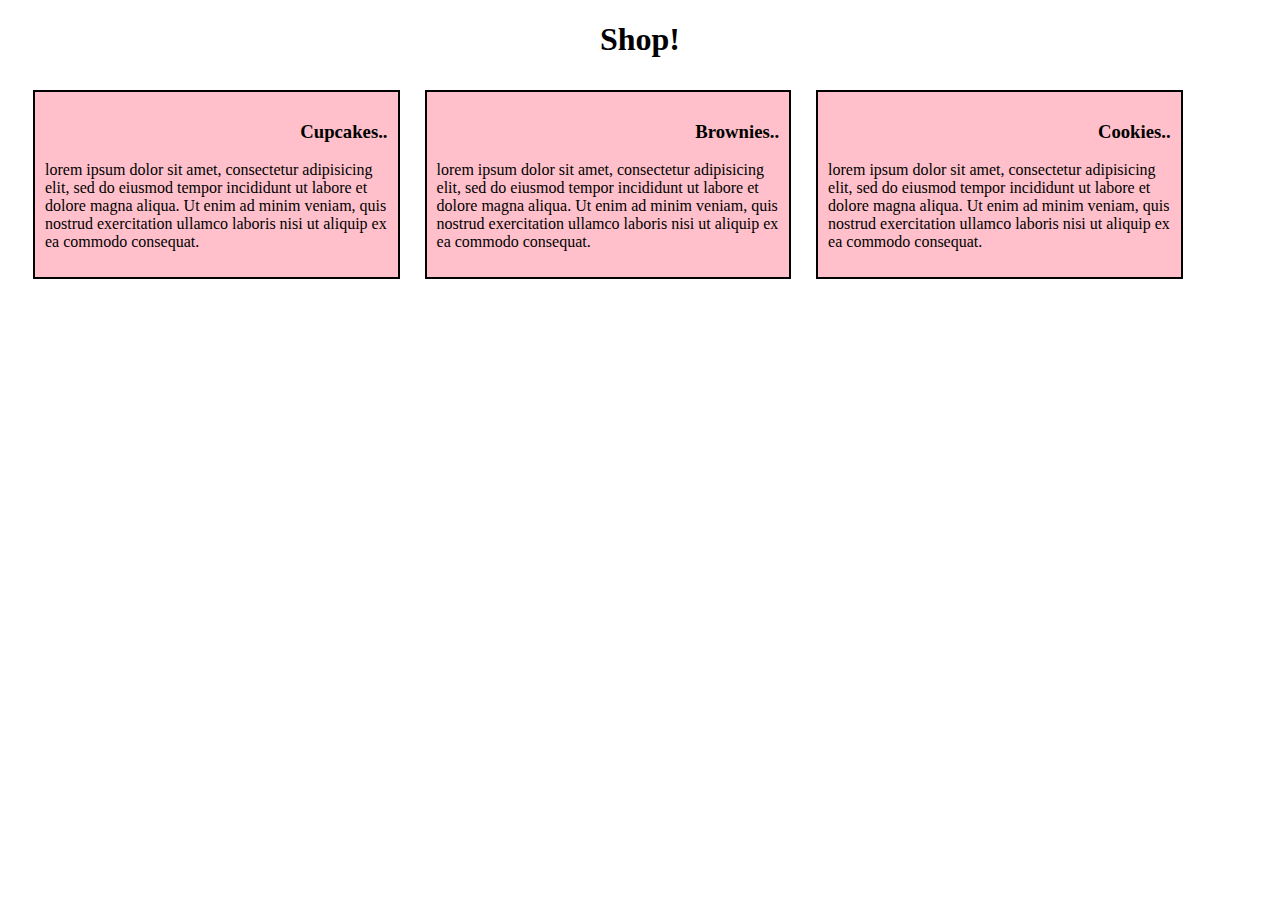
<file: module2test/module2.html>
<!DOCTYPE html>
<html>
<head>
	<title>
		module2
	</title>
	<link rel="stylesheet" href="module2.css">
	<meta name="viewport" content="width=device-width, initial-scale=1.0">
</head>
<body>

	<span class="h1">
		<h1> Shop!  </h1>
	</span>
	<div class="row">
	<div class="div1">
	
		<h3> Cupcakes.. </h3>
		<p> 
			lorem ipsum dolor sit amet, consectetur adipisicing elit, sed do eiusmod
			tempor incididunt ut labore et dolore magna aliqua. Ut enim ad minim veniam,
			quis nostrud exercitation ullamco laboris nisi ut aliquip ex ea commodo
			consequat.                                                                                   
		</p>
	</div>
	<div class="div2">
		<h3> Brownies.. </h3>
		<p>
			lorem ipsum dolor sit amet, consectetur adipisicing elit, sed do eiusmod
			tempor incididunt ut labore et dolore magna aliqua. Ut enim ad minim veniam,
			quis nostrud exercitation ullamco laboris nisi ut aliquip ex ea commodo
			consequat.
		</p>
	</div>
	<div class="div3">
		<h3> Cookies.. </h3>
		<p>
			lorem ipsum dolor sit amet, consectetur adipisicing elit, sed do eiusmod
			tempor incididunt ut labore et dolore magna aliqua. Ut enim ad minim veniam,
			quis nostrud exercitation ullamco laboris nisi ut aliquip ex ea commodo
			consequat.
		</p>
	</div>
	</div>

</body>
</html>
</file>
<file: module2test/module2.css>
*
{
	box-sizing: border-box;

	
}
.row
{
 background-color: lightgray;
}
h1
{
	
	text-align: center;

}

.div1
{
	padding: 10px;
	border: 2px solid black;
	margin-top: 10px;
	background-color: pink;
}
.div1>h3
{
	text-align: right;
}
.div2
{
	padding: 10px;
	border: 2px solid black;
	margin-top: 10px;
	background-color: pink;
}
.div2>h3
{
	text-align: right;
}
.div3
{
	padding: 10px;
	border: 2px solid black;
	margin-top: 10px;
	background-color: pink;
}
.div3>h3
{
	text-align: right;
}
@media(min-width: 992px)
{
	.div1{
	
		margin-right: 25px; 
		width: 29%;
		float: left;
		margin-left: 25px;
		
	}
	.div2
	{
	
		margin-right: 25px; 
		width: 29%;
		float: left;
	}
	.div3
	{
	
		margin-right: 25px; 
		width: 29%;
		float: left;
	}

}
@media(min-width: 768px) and (max-width: 991px)
{
.div1{
		float: left;
		margin-right: 10px; 
		width: 45%;
	}
	.div2
	{
		float: left;
		margin-right: 10px; 
		width: 45%;
	}
	.div3
	{
		float: left;
		margin-right: 10px; 
		width: 91.4%;
	}

}
@media(max-width: 767px)
{
	.div1
	{
		
		margin-right: 10px; 
		width: 100%;

	}
	.div2
	{
		
		margin-right: 10px; 
		width: 100%;
	}
	.div3
	{
		
		margin-right: 10px; 
		width: 100%;
	}
}
</file>
